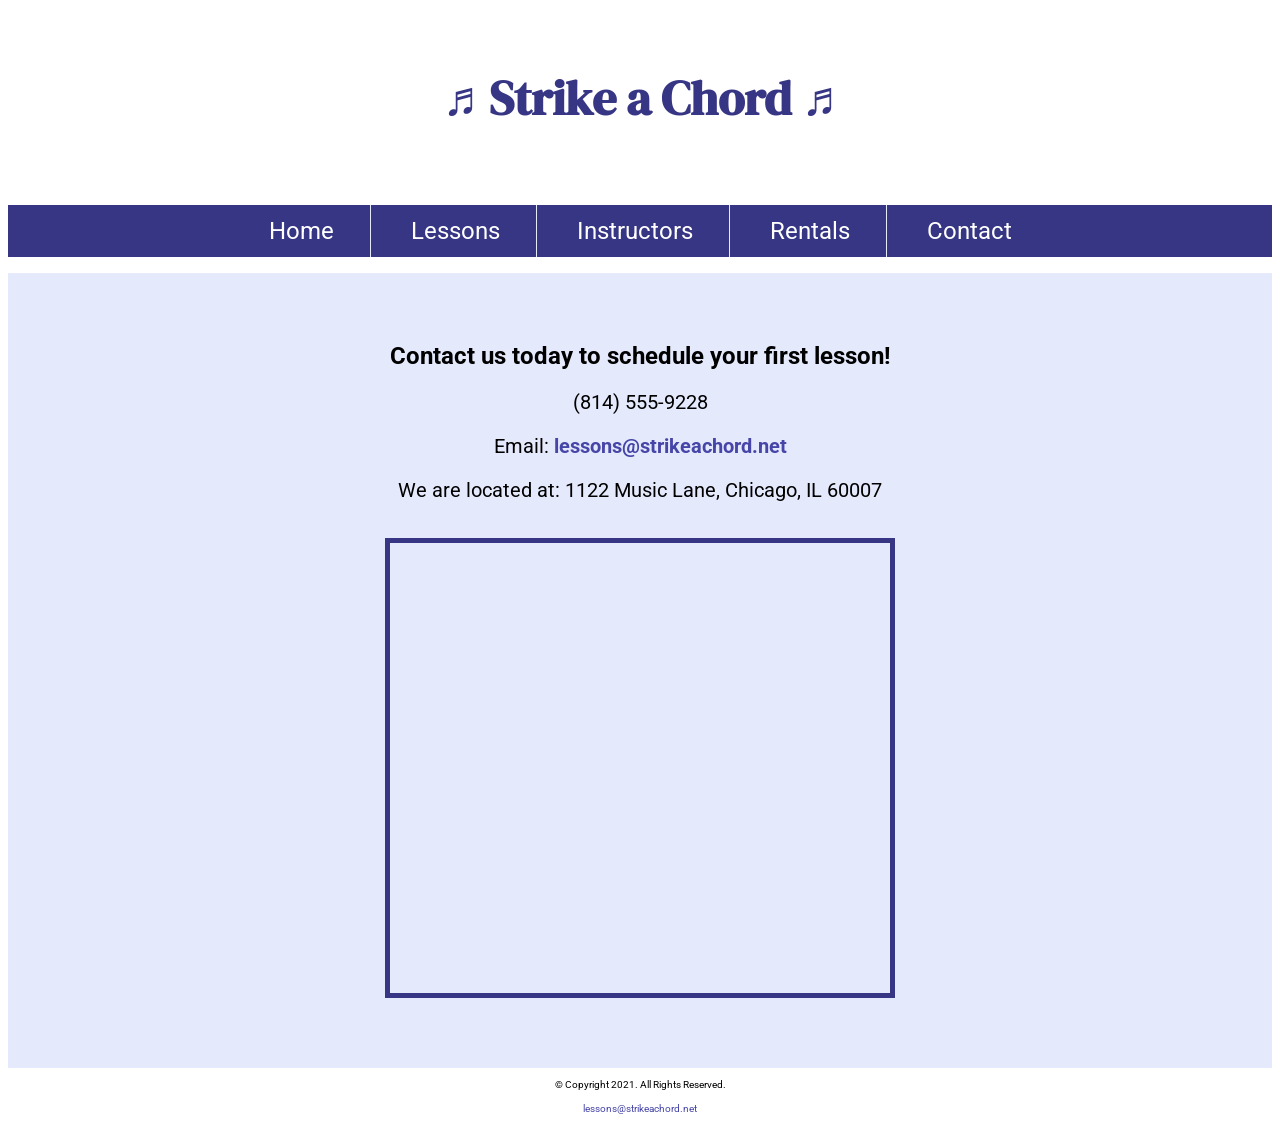
<file: contact.html>
<!DOCTYPE html>

<!-- Student Name: Yesiha Vang
 File Name: contact.html
 Date: 8/31/26 -->

<html lang="en">

<head>
    <title>Strike a Chord: Home Page</title>
    <meta charset="UTF-8">
    <link rel="stylesheet" href="styles.css">
    <meta name="viewport" content="width=device-width, initial-scale=1.0">
    <link href="https://fonts.googleapis.com/css2?family=DM+Serif+Display:ital@1&display=swap" rel="stylesheet">
    <link href="https://fonts.googleapis.com/css2?family=Roboto:ital,wght@0,100..900;1,100..900&display=swap" rel="stylesheet">
</head>

<body>
<header>
    <h1>
        <span class="tab-desk">&#9836;</span>
        Strike a Chord
        <span class="tab-desk">&#9836;</span>
    </h1>
</header>

    <nav>
        <ul>
            <li><a href="index.html">Home</a></li>
            <li><a href="lessons.html">Lessons</a></li>
            <li><a href="instructors.html">Instructors</a></li>
            <li><a href="rentals.html">Rentals</a></li>
            <li><a href="contact.html">Contact</a></li>
        </ul>
    </nav>
</body>

<!-- Use the main area to add the main content of the webpage. -->
<main>
<div id="contact">
    <h2>Contact us today to schedule your first lesson!</h2>
    <p class="tel-link mobile">
         <a href="tel:8145559228">(814) 555-9228</a>
    </p>
    <p class="tab-desk"> (814) 555-9228</p>
    
    <p class="email-link">Email: <a href="mailto:lessons@strikeachord.net">lessons@strikeachord.net</a></p>
    <p>We are located at: 1122 Music Lane, Chicago, IL 60007</p>
    
    <iframe
    class="map"
    allowfullscreen
    loading="lazy"
    referrerpolicy="no-referrer-when-downgrade"
    src="https://www.google.com/maps/embed?pb=!1m18!1m12!1m3!1d95171.6513939279!2d-87.872046!3d41.833903!2m3!1f0!2f0!3f0!3m2!1i1024!2i768!4f13.1!3m3!1m2!1s0x880e2c0c0a1f1e6f%3A0x6f0b0b0b0b0b0b0b!2sChicago%2C%20IL!5e0!3m2!1sen!2sus!4v1700000000000"></iframe>
</div>
</main>

<footer>
    <p>&copy; Copyright 2021. All Rights Reserved.</p>
<p><a href="mailto:lessons@strikeachord.net">lessons@strikeachord.net</a></p>

</html>
</file>
<file: styles.css>
/*
Author: Yesiha Vang
date: 9/8/26
File Name: styles.css
*/


/* CSS Reset */
body, header, nav, main, footer, img, h1, ul {
    display: block;
    border-top: 1px solid #e5e9fc;
    padding: 0;
    border: 0;
    font-family: 'Roboto', sans-serif;
}


/* Style rule for images */
img {
    max-width: 100%;
    display: block;
}


/* Style rules for header content */
header {
    text-align: center;
    font-size: 1.5em;
    color: #373684;
}
header h1 {
    font-family: 'DM Serif Display', serif;
}


/* Style rules for navigation area */
nav {
    background-color: #373684;
}
nav ul {
    list-style-type: none;
    text-align: center;
}
nav li {
    display: block;
    font-size: 2em;
    border-top: 1px solid #e5e9fc;
}
nav li a {
    display: block;
    color: #fff;
    text-align: center;
    padding: 0.5em 1em;
    text-decoration: none;
}


/* Style rules for main content */
main {
    padding: 2%;
    background-color: #e5e9fc;
    overflow: auto;
    font-family: "Roboto", sans-serif;
}
main p {
    font-size: 1.25em;
}
.action {
    font-size: 1.25em;
    color: #373684;
    font-weight: bold;
}
#piano, #guitar, #violin {
    margin: 2% 0;
}
#info {
    clear: left;
    background-color: #c0caf7;
    padding: 1% 2%;
}

#info ul {
    margin-left: 10%;
}

.round {
    border-radius: 8%;
}


/* Contact Page */
#contact {
    text-align: center; 
    padding: 2%; 
}

.email-link a {
    color: #4645a8;
    text-decoration: none;
    font-weight: bold;
}

.map {
    border: 5px solid #373684;
    width: 95%;
    height: 50%;
    margin: 1em auto;
}

.tel-link {
    background-color: #373684;
    padding: 2%;
    margin: 1em auto;
    width: 80%;
    text-align: center;
    border-radius: 5px;
}

.tel-link a {
    color: #fff;
    text-decoration: none;
    font-size: 1.5em;
    display: block;
}


/* Style rules for footer content */
footer {
    text-align: center;
    font-size: 0.65em;
    clear: left;
}
footer a {
    color: #4645a8;
    text-decoration: none;
}


/* Style rules for mobile viewport */
.tab-desk {
    display: none;
}


/* Media Query for tablet viewport */
@media screen and (min-width: 550px), print {

    /*Tablet Viewport: Show tab-desk class, hide mobile class */
    .tab-desk {
        display: block;
    }
    .mobile {
        display: none;
    }

    /* Tablet Viewport: Style rule for header content */
    span.tab-desk {
        display: inline;
    }

    /* Tablet Viewport: Style rules for nav area */
    nav li {
        border-top: none;
        display: inline-block;
        font-size: 1.5em;
        border-right: 1px solid #e5e9fc;
    }
    nav li:last-child {
        border-right: none;
    }
    nav li a {
        padding: 0.25em 0.5em;
    }

    /* Tablet Viewport: Style rule for map*/
    .map {
        width: 500px;
        height: 450px;
    }
}


/* Media Query for Desktop Viewport */
@media screen and (min-width: 769px), print{

    /* Desktop Viewport: Style rule for header */
    header {
    padding: 2%;
    }

    /* Desktop Viewport: Style rule for nav area */
    nav li a {
    padding: 0.5em 1.5em;
    }
    nav li a:hover {
    color: #373684;
    background-color: #e5e9fc;
    }

    /* Desktop Viewport: Style rule for main content */
    #info ul {
     margin-left: 5%;
    }
    main h3 {
    font-size: 1.5em;
    }

    #piano,
    #guitar,
    #violin {
    width: 29%;
    float: left;
    margin: 0 2%;
}
}

/* Media Query for Print*/
@media print {
    body {
        background-color: #fff;
        color: #000;
    }
}
</file>
